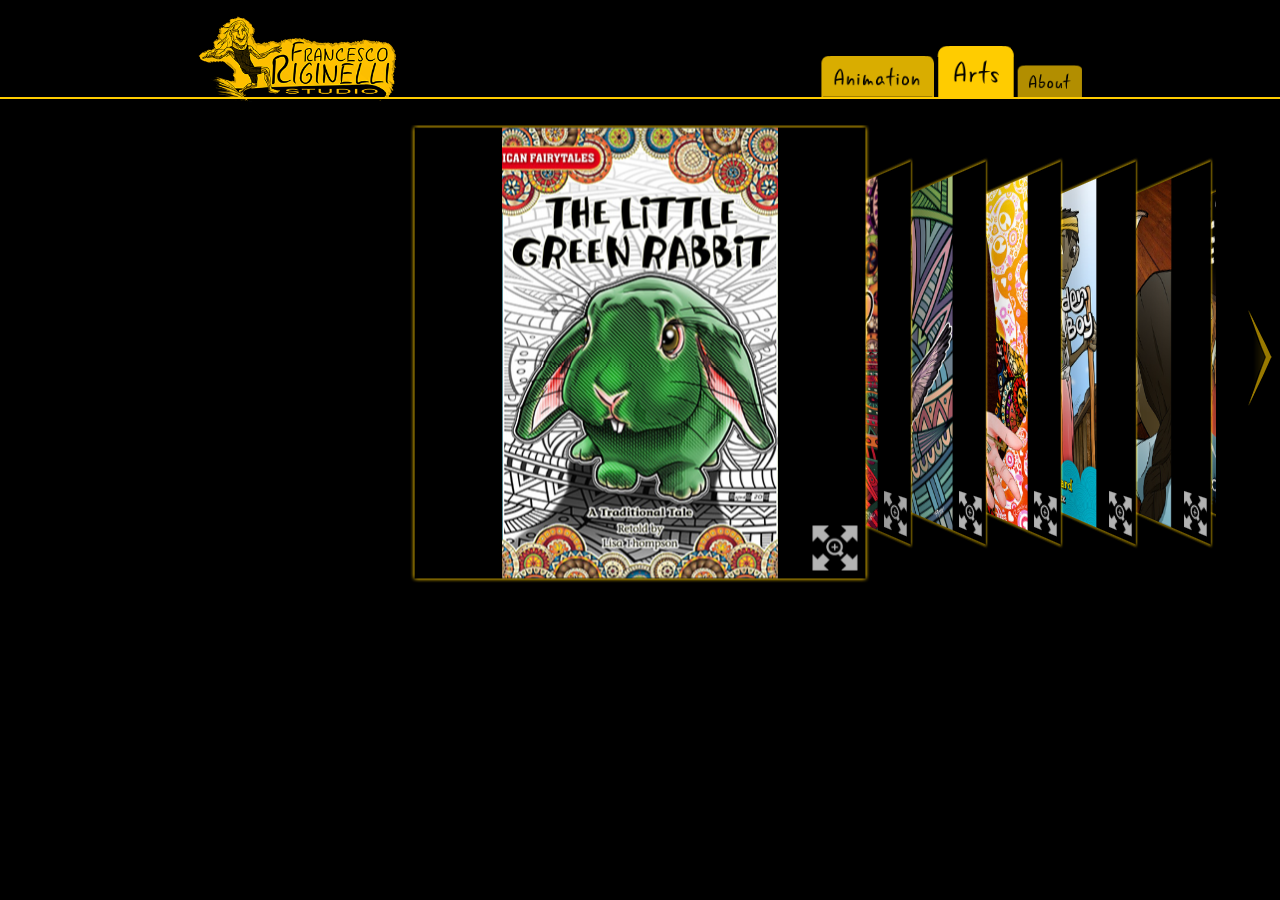
<file: arts.html>
<!DOCTYPE html>
<html lang="en">
    <head>
        <title>Francesco Riginelli Studio</title>
		<meta charset="UTF-8" />
		<meta http-equiv="X-UA-Compatible" content="IE=edge,chrome=1">
		<meta name="viewport" content="width=device-width, initial-scale=1.0, maximum-scale=1.0, user-scalable=no">
        <meta name="description" content="Responsive Image Gallery with jQuery" />
        <meta name="keywords" content="jquery, carousel, image gallery, slider, responsive, flexible, fluid, resize, css3" />
		<meta name="author" content="Codrops" />
		<link rel="apple-touch-icon" sizes="57x57" href="/apple-icon-57x57.png">
		<link rel="apple-touch-icon" sizes="60x60" href="/apple-icon-60x60.png">
		<link rel="apple-touch-icon" sizes="72x72" href="/apple-icon-72x72.png">
		<link rel="apple-touch-icon" sizes="76x76" href="/apple-icon-76x76.png">
		<link rel="apple-touch-icon" sizes="114x114" href="/apple-icon-114x114.png">
		<link rel="apple-touch-icon" sizes="120x120" href="/apple-icon-120x120.png">
		<link rel="apple-touch-icon" sizes="144x144" href="/apple-icon-144x144.png">
		<link rel="apple-touch-icon" sizes="152x152" href="/apple-icon-152x152.png">
		<link rel="apple-touch-icon" sizes="180x180" href="/apple-icon-180x180.png">
		<link rel="icon" type="image/png" sizes="192x192"  href="/android-icon-192x192.png">
		<link rel="icon" type="image/png" sizes="32x32" href="/favicon-32x32.png">
		<link rel="icon" type="image/png" sizes="96x96" href="/favicon-96x96.png">
		<link rel="icon" type="image/png" sizes="16x16" href="/favicon-16x16.png">
		<link rel="manifest" href="/manifest.json">
		<meta name="msapplication-TileColor" content="#ffffff">
		<meta name="msapplication-TileImage" content="/ms-icon-144x144.png">
		<meta name="theme-color" content="#ffffff">
        <link rel="stylesheet" type="text/css" href="css/main.css" />
        <link rel="stylesheet" type="text/css" href="css/arts.css" />
		<link rel="stylesheet" type="text/css" href="coverflow/css/style.css">
		<link href='http://fonts.googleapis.com/css?family=PT+Sans+Narrow&v1' rel='stylesheet' type='text/css' />
		<link href='http://fonts.googleapis.com/css?family=Pacifico' rel='stylesheet' type='text/css' />
    </head>
    <body>
		<hr color="#FFCC00">
		<header>
			<h1 class="hidden">Arts</h1>
		 	<p class="hidden">Francesco Riginelli's Illustrations</p>
			<img src="images/logo.png" class="title-logo"/>
			<nav>
				<ul>
		     		<li id="animation"><a href="index.html">
		     			<img src="images/navigation.png" alt="" width="0" height="1" /><p> Animation</p>
		     		</a></li>
		     		<li id="arts"><a href="arts.html">
		     			<img src="images/navigation.png" alt="" width="0" height="1" /><p> Arts</p>
		     		</a></li>
		     		<li id="about"><a href="about.html">
		     			<img src="images/navigation.png" alt="" width="0" height="1" /><p> About</p>
		     		</a></li>
		    	</ul>
			</nav>
		</header>
		<div class="container">
			<div class="content">
				<div id="coverflow">
					<div class="covers">
						<ul>

							<!-- Start of Image Carousel -->

							<!-- 1 -->
							<li><div class="imgdiv">
									<a href="coverflow/img/the Little green Rabbit_00.jpg" data-gallery="gallery">
										<img class="frame" src="images/frame.png" alt="">
										<img class="image" src="coverflow/img/thumbs/the-Little-green-Rabbit_00_thumb.jpg" alt="">
										<img class="zoom" src="images/zoom.png" alt="zoom">
									</a>
								</div>
							</li>
							<li><div class="imgdiv">
									<a href="coverflow/img/img2.jpg" data-gallery="gallery">
										<img class="frame" src="images/frame.png" alt="">
										<img class="image" src="coverflow/img/thumbs/img2_thumb.jpg" alt="">
										<img class="zoom" src="images/zoom.png" alt="zoom">
									</a>
								</div>
							</li>
							<li><div class="imgdiv">
									<a href="coverflow/img/img3.jpg" data-gallery="gallery">
										<img class="frame" src="images/frame.png" alt="">
										<img class="image" src="coverflow/img/thumbs/img3_thumb.jpg" alt="">
										<img class="zoom" src="images/zoom.png" alt="zoom">
									</a>
								</div>
							</li>
							<li><div class="imgdiv">
									<a href="coverflow/img/TheForbiddenRoom_02_v2.jpg" data-gallery="gallery">
										<img class="frame" src="images/frame.png" alt="">
										<img class="image" src="coverflow/img/thumbs/TheForbiddenRoom_02_v2_thumb.jpg" alt="">
										<img class="zoom" src="images/zoom.png" alt="zoom">
									</a>
								</div>
							</li>
							<li><div class="imgdiv">
									<a href="coverflow/img/cover.png" data-gallery="gallery">
										<img class="frame" src="images/frame.png" alt="">
										<img class="image" src="coverflow/img/thumbs/cover_thumb.jpg" alt="">
										<img class="zoom" src="images/zoom.png" alt="zoom">
									</a>
								</div>
							</li>
							<li><div class="imgdiv">
									<a href="coverflow/img/illu10.png" data-gallery="gallery">
										<img class="frame" src="images/frame.png" alt="">
										<img class="image" src="coverflow/img/thumbs/illu10_thumb.jpg" alt="">
										<img class="zoom" src="images/zoom.png" alt="zoom">
									</a>
								</div>
							</li>
							<li><div class="imgdiv">
									<a href="coverflow/img/to build a fire001preview.jpg" data-gallery="gallery">
										<img class="frame" src="images/frame.png" alt="">
										<img class="image" src="coverflow/img/thumbs/to-build-a-fire001preview_thumb.jpg" alt="">
										<img class="zoom" src="images/zoom.png" alt="zoom">
									</a>
								</div>
							</li>
							<li><div class="imgdiv">
									<a href="coverflow/img/to build a fire10.jpg" data-gallery="gallery">
										<img class="frame" src="images/frame.png" alt="">
										<img class="image" src="coverflow/img/thumbs/to-build-a-fire10_thumb.jpg" alt="">
										<img class="zoom" src="images/zoom.png" alt="zoom">
									</a>
								</div>
							</li>
							<li><div class="imgdiv">
									<a href="coverflow/img/Badger and Bear-final-1.jpg" data-gallery="gallery">
										<img class="frame" src="images/frame.png" alt="">
										<img class="image" src="coverflow/img/thumbs/Badger-and-Bear-final-1_thumb.jpg" alt="">
										<img class="zoom" src="images/zoom.png" alt="zoom">
									</a>
								</div>
							</li>
							<li><div class="imgdiv">
									<a href="coverflow/img/Tom&Jerry_SKY.jpg" data-gallery="gallery">
										<img class="frame" src="images/frame.png" alt="">
										<img class="image" src="coverflow/img/thumbs/Tom&Jerry_SKY_thumb.jpg" alt="">
										<img class="zoom" src="images/zoom.png" alt="zoom">
									</a>
								</div>
							</li>
							<li><div class="imgdiv">
									<a href="coverflow/img/illustration_Agnes.jpg" data-gallery="gallery">
										<img class="frame" src="images/frame.png" alt="">
										<img class="image" src="coverflow/img/thumbs/illustration_Agnes_thumb.jpg" alt="">
										<img class="zoom" src="images/zoom.png" alt="zoom">
									</a>
								</div>
							</li>
							<li><div class="imgdiv">
									<a href="coverflow/img/mike-.jpg" data-gallery="gallery">
										<img class="frame" src="images/frame.png" alt="">
										<img class="image" src="coverflow/img/thumbs/mike-_thumb.jpg" alt="">
										<img class="zoom" src="images/zoom.png" alt="zoom">
									</a>
								</div>
							</li>
							<li><div class="imgdiv">
									<a href="coverflow/img/Papa'.png" data-gallery="gallery">
										<img class="frame" src="images/frame.png" alt="">
										<img class="image" src="coverflow/img/thumbs/Papa'_thumb.jpg" alt="">
										<img class="zoom" src="images/zoom.png" alt="zoom">
									</a>
								</div>
							</li>
							<li><div class="imgdiv">
									<a href="coverflow/img/aly-24.jpg" data-gallery="gallery">
										<img class="frame" src="images/frame.png" alt="">
										<img class="image" src="coverflow/img/thumbs/aly-24_thumb.jpg" alt="">
										<img class="zoom" src="images/zoom.png" alt="zoom">
									</a>
								</div>
							</li>
							<li><div class="imgdiv">
									<a href="coverflow/img/I ninjinelli.jpg" data-gallery="gallery">
										<img class="frame" src="images/frame.png" alt="">
										<img class="image" src="coverflow/img/thumbs/I-ninjinelli_thumb.jpg" alt="">
										<img class="zoom" src="images/zoom.png" alt="zoom">
									</a>
								</div>
							</li>
							<li><div class="imgdiv">
									<a href="coverflow/img/Matteo_Nadia_Wedding_invitation.jpg" data-gallery="gallery">
										<img class="frame" src="images/frame.png" alt="">
										<img class="image" src="coverflow/img/thumbs/Matteo_Nadia_Wedding_invitation_thumb.jpg" alt="">
										<img class="zoom" src="images/zoom.png" alt="zoom">
									</a>
								</div>
							</li>
							<li><div class="imgdiv">
									<a href="coverflow/img/ride for rob.jpg" data-gallery="gallery">
										<img class="frame" src="images/frame.png" alt="">
										<img class="image" src="coverflow/img/thumbs/ride-for-rob_thumb.jpg" alt="">
										<img class="zoom" src="images/zoom.png" alt="zoom">
									</a>
								</div>
							</li>
							<li><div class="imgdiv">
									<a href="coverflow/img/BodyPart_watercolor.jpg" data-gallery="gallery">
										<img class="frame" src="images/frame.png" alt="">
										<img class="image" src="coverflow/img/thumbs/BodyPart_watercolor_thumb.jpg" alt="">
										<img class="zoom" src="images/zoom.png" alt="zoom">
									</a>
								</div>
							</li>
							<li><div class="imgdiv">
									<a href="coverflow/img/rifined3.jpg" data-gallery="gallery">
										<img class="frame" src="images/frame.png" alt="">
										<img class="image" src="coverflow/img/thumbs/rifined3_thumb.jpg" alt="">
										<img class="zoom" src="images/zoom.png" alt="zoom">
									</a>
								</div>
							</li>
							<li><div class="imgdiv">
									<a href="coverflow/img/rifined2.jpg" data-gallery="gallery">
										<img class="frame" src="images/frame.png" alt="">
										<img class="image" src="coverflow/img/thumbs/rifined2_thumb.jpg" alt="">
										<img class="zoom" src="images/zoom.png" alt="zoom">
									</a>
								</div>
							</li>
							<li><div class="imgdiv">
									<a href="coverflow/img/rifined1.jpg" data-gallery="gallery">
										<img class="frame" src="images/frame.png" alt="">
										<img class="image" src="coverflow/img/thumbs/rifined1_thumb.jpg" alt="">
										<img class="zoom" src="images/zoom.png" alt="zoom">
									</a>
								</div>
							</li>
							<li><div class="imgdiv">
									<a href="coverflow/img/animal.jpg" data-gallery="gallery">
										<img class="frame" src="images/frame.png" alt="">
										<img class="image" src="coverflow/img/thumbs/animal_thumb.jpg" alt="">
										<img class="zoom" src="images/zoom.png" alt="zoom">
									</a>
								</div>
							</li>
							<li><div class="imgdiv">
									<a href="coverflow/img/03.jpg" data-gallery="gallery">
										<img class="frame" src="images/frame.png" alt="">
										<img class="image" src="coverflow/img/thumbs/03_thumb.jpg" alt="">
										<img class="zoom" src="images/zoom.png" alt="zoom">
									</a>
								</div>
							</li>
							<li><div class="imgdiv">
									<a href="coverflow/img/05.jpg" data-gallery="gallery">
										<img class="frame" src="images/frame.png" alt="">
										<img class="image" src="coverflow/img/thumbs/05_thumb.jpg" alt="">
										<img class="zoom" src="images/zoom.png" alt="zoom">
									</a>
								</div>
							</li>
							<li><div class="imgdiv">
									<a href="coverflow/img/10.jpg" data-gallery="gallery">
										<img class="frame" src="images/frame.png" alt="">
										<img class="image" src="coverflow/img/thumbs/10_thumb.jpg" alt="">
										<img class="zoom" src="images/zoom.png" alt="zoom">
									</a>
								</div>
							</li>
							<li><div class="imgdiv">
									<a href="coverflow/img/03 (2).jpg" data-gallery="gallery">
										<img class="frame" src="images/frame.png" alt="">
										<img class="image" src="coverflow/img/thumbs/03-(2)_thumb.jpg" alt="">
										<img class="zoom" src="images/zoom.png" alt="zoom">
									</a>
								</div>
							</li>
							<li><div class="imgdiv">
									<a href="coverflow/img/04.jpg" data-gallery="gallery">
										<img class="frame" src="images/frame.png" alt="">
										<img class="image" src="coverflow/img/thumbs/04_thumb.jpg" alt="">
										<img class="zoom" src="images/zoom.png" alt="zoom">
									</a>
								</div>
							</li>
						</ul>
					</div>
					<div class="Controller"></div>
				</div>
			</div><!-- content -->
		</div><!-- container -->

		<script src="//ajax.googleapis.com/ajax/libs/jquery/2.1.0/jquery.min.js"></script>
		<script src="coverflow/js/coverflow.min.js"></script>
		<script> $coverflow = $("#coverflow").coverflow({"path":"coverflow/"}); </script>
    </body>
</html>
</file>
<file: css/arts.css>
.content{
    width: 90%;
    margin: 20px auto;
}

#animation {
    top: 10px;
    width: 113px;
    height: 43px;
}

#animation img {
	top: -2px;
	left: -463px;
}

#arts {
    top: 0px;
    width: 78px;
    height: 53px;
}

#arts img {
	top: -2px;
	left: -106px;
}

#about {
    top: 19px;
    width: 66px;
    height: 35px;
}

#about img {
	top: -2px;
	left: -674px;
}
</file>
<file: coverflow/css/style.css>
#coverflow {
	max-width: 1200px;
	height: 600px;
	background: rgb(0, 0, 0);
	position: relative;
	margin: 0 auto;
	-moz-user-select: none;
	-webkit-user-select: none;
	-ms-user-select: none;
	user-select: none;
	outline: solid 0px;
}

.covers {
	width: 100%;
	height: 100%;
	margin: 0 auto;
	overflow: hidden;
	position: absolute;
}

#coverflow ul {
	top: 60px;
	width: 5000px;
	margin: 0;
	padding: 0;
	position: absolute;
	-webkit-transition: -webkit-transform 0.5s ease;
	transition: transform 0.5s ease;
	-webkit-transform: translate3d(-425px, 0, 0);
	transform: translate3d(-425px, 0, 0);
}

#coverflow li {
	width: 75px;
	list-style: none;
	float: left;
	-webkit-transition: margin 0.5s ease, -webkit-transform 0.5s ease;
	transition: margin 0.5s ease, transform 0.5s ease;
	position: relative;
	pointer-events: none;
	}

#coverflow .imgdiv {
	width: 306px;
	-webkit-transition: -webkit-transform 0.5s ease;
	transition: transform 0.5s ease;
	pointer-events: auto;
	position: relative;
	margin-top: 15px;
	display: block;
	box-shadow: 30px 5px 15px -10px rgba(0,0,0,0.15), -30px 5px 15px -10px rgba(0,0,0,0.15);
}

#coverflow .frame {
	width: 306px;
	display: block;
	position: relative;
	left: 0;
	right: 0;
	top: 0;
	bottom: 0;
	margin: auto;
}

#coverflow .zoom {
	width: 30px;
	position: absolute;
	right: 8px;
	bottom: 8px;
}

#coverflow .image {
	max-width: 300px;
	max-height: 300px;
	position: absolute;
	left: 0;
	right: 0;
	top: 0;
	bottom: 0;
	margin: auto;
}

#coverflow .refl {
	display: none;
}

#coverflow .text {
	position: absolute;
	bottom: -50px;
	top: auto;
	-moz-box-sizing: border-box;
	box-sizing: border-box;
	-webkit-transition: opacity 0.5s;
	transition: opacity 0.5s;
	opacity: 0;
	visibility: hidden;
	pointer-events: auto;
	background: rgba(0, 0, 0, 0.298039);
	width: 375px;
	margin-left: -62px;
	color: rgb(255, 255, 255);
	font-family: 'Lucida Sans Unicode', Helvetica, Arial, sans-serif;
	font-size: 18px;
}

#coverflow .text p {
	margin: 5px;
	position: relative;
	text-align: center;
}

li:nth-child(-n+0) .imgdiv,
#coverflow ul li .leftItems {
	-webkit-transform: perspective(600px) rotateY(60deg);
	transform: perspective(600px) rotateY(60deg);
}

li:nth-child(n+2) .imgdiv,
#coverflow ul li .rightItems {
	-webkit-transform: perspective(600px) rotateY(-60deg);
	transform: perspective(600px) rotateY(-60deg);
}

li:nth-child(1) .imgdiv,
#coverflow ul li .straight {
	-webkit-transform: rotateY(0deg) scale(1.5);
	transform: rotateY(0deg) scale(1.5);
}

#coverflow li:nth-child(-n+0),
#coverflow ul li.leftLI {
	-webkit-transform: translate3d(-100px, 0, 0);
	transform: translate3d(-100px, 0, 0);
}

#coverflow li:nth-child(n+2),
#coverflow ul li.rightLI {
	-webkit-transform: translate3d(100px, 0, 0);
	transform: translate3d(100px, 0, 0);
}

#coverflow ul .straightLI {
	-webkit-transform: translate3d(0, 0, 0);
	transform: translate3d(0, 0, 0);
}

.notransition {
	-webkit-transition: none !important;
	transition: none !important;
}

#coverflow .imgdiv a,
#coverflow .text {
	cursor: pointer;
	/*grab cursor available for all browsers except IE (we can use external .cur file but uses too much CPU)*/
	cursor: -webkit-grab;
	cursor: grab;
}

#coverflow .Preloader {
	/*none - autoplay:false ; block - autoplay:true*/
	display: none;
}

#coverflow .Lightbox {
	display: block;
}

.Controller { z-index: 10000; position: absolute; width: 111%; margin-top: 130px; pointer-events: none; }
#relativediv { position: relative; left: -5%;}
.Controller img { position: relative; opacity: .6; cursor: pointer; pointer-events: all; }
.Controller img:hover { opacity: 1; }
#prev {-webkit-transform: scaleX(-1); transform: scaleX(-1); visibility: hidden;}
#next { float: right; }
#play { position: relative; }
#pause-span { visibility: hidden; position: relative; }
#pause { position: absolute; right: 100%; }
.Preloader {
	position: absolute;
	width: 30px;
	height: 30px;
	margin-left: 62%;
	margin-top: 1%;
	background-color: #aaa;
	border: 3px solid #333;
	-webkit-border-radius: 100%;
	border-radius: 100%;
	z-index: 9999;
	opacity: 0;
	visibility: hidden;
	-webkit-transition: -webkit-transform 3s ease-in-out,
		opacity 3s ease-in-out;
	transition: transform 3s ease-in-out,
		opacity 3s ease-in-out;
}
.modified { opacity: 1; -webkit-transform: scale(0); transform: scale(0); }


@media screen and (max-width: 500px) {
	.content{
		width:100%;
	}

	.Controller { width: 100%; }
	#relativediv { left: 0%;}
}

@media screen and (max-width: 450px) {

	li:nth-child(1) .imgdiv,
	#coverflow ul li .straight {
		-webkit-transform: rotateY(0deg) scale(1.4);
		transform: rotateY(0deg) scale(1.4);
	}

}

@media screen and (max-width: 420px) {

	li:nth-child(1) .imgdiv,
	#coverflow ul li .straight {
		-webkit-transform: rotateY(0deg) scale(1.3);
		transform: rotateY(0deg) scale(1.3);
	}

}

@media screen and (max-width: 390px) {

	li:nth-child(1) .imgdiv,
	#coverflow ul li .straight {
		-webkit-transform: rotateY(0deg) scale(1.2);
		transform: rotateY(0deg) scale(1.2);
	}

}

@media screen and (max-width: 360px) {

	li:nth-child(1) .imgdiv,
	#coverflow ul li .straight {
		-webkit-transform: rotateY(0deg) scale(1.1);
		transform: rotateY(0deg) scale(1.1);
	}

}

@media screen and (max-width: 330px) {

	li:nth-child(1) .imgdiv,
	#coverflow ul li .straight {
		-webkit-transform: rotateY(0deg) scale(1.0);
		transform: rotateY(0deg) scale(1.0);
	}

}
</file>
<file: css/main.css>
@import url('reset.css');

body{
	background:#000000;
	color:#FFCC00;
	font-family: Arial, sans-serif;
	font-size:14px;
}
a{
	color:#FFCC00;
	text-decoration:none;
}
a:hover{
	color:#00c6e3;
}
p.sub{
	padding:25px 10px 10px 10px;
	text-align:left;
	color:#aaa;
}
.clr{
	clear:both;
}
.content{
	width:895px;
	margin: 20px auto;
}

header
{
	position: relative;
	max-width: 895px;
	margin: 0 auto 0px auto;
}

header img.title-logo
{
	margin-left: 5px;
	width: 200px;
}

hr{
	position: relative;
	width: 100%;
	top: 90px;
	z-index: 1;
}

nav
{
	position: absolute;
	float: right;
	margin-right: 5px;
	margin-top: 30px;
	top: 0px;
	right: 0px;
}

nav ul
{
	list-style: none;
}

nav ul li
{
	display: block;
	float: left;
	position:relative;
	margin: 0px 1px;
	overflow: hidden;
}

nav ul li a img
{
	position: absolute;
	width: 887px;
	height: 111px;
}

nav ul li a p
{
	margin: 10px;
}

/* MISC */
.clear
{
	clear:both;
}
.hidden
{
	position:absolute;
	clip: rect(1px 1px 1px 1px); /* IE6 & 7 */
	clip: rect(1px, 1px, 1px, 1px);
}

@media screen and (max-width: 768px) {
	.content{
		width:100%;
	}
}

@media screen and (max-width: 485px) {
	hr{
		top: 66px;
	}
	header img.title-logo
	{
		width: 140px;
	}
	nav
	{
		margin-right: -30px;
		margin-top: 14px;
		-ms-transform: scale(0.7,0.7); /* IE 9 */
		-webkit-transform: scale(0.7,0.7); /* Safari */
		transform: scale(0.7,0.7);
	}
}

@media screen and (max-width: 340px) {
	hr{
		top: 50px;
	}
	header img.title-logo
	{
		width: 100px;
	}
	nav
	{
		margin-top: -2px;
	}
}
</file>
